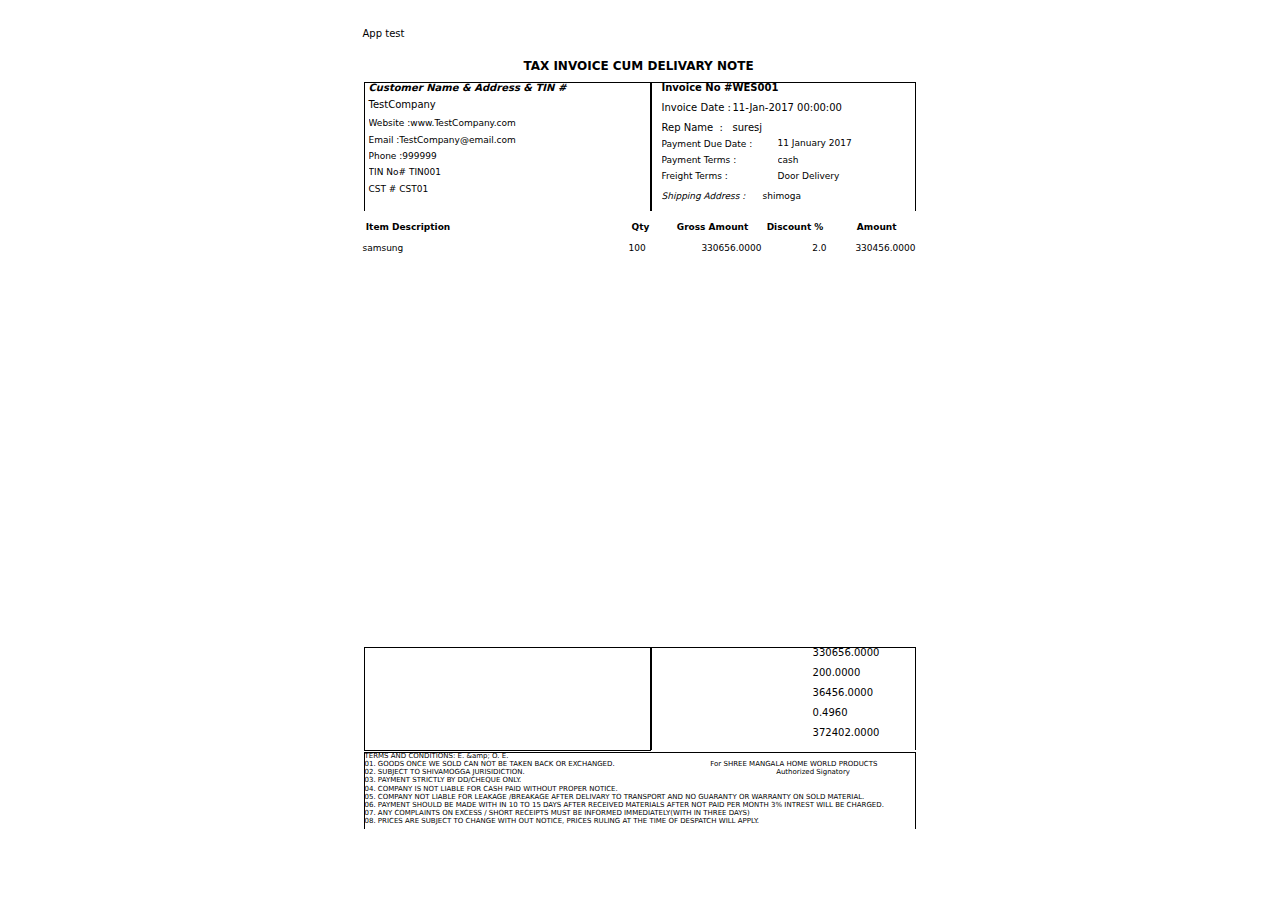
<file: src/main/webapp/webapp/reports/RptTaxInvoice.html>
<!DOCTYPE html PUBLIC "-//W3C//DTD XHTML 1.0 Transitional//EN" "http://www.w3.org/TR/xhtml1/DTD/xhtml1-transitional.dtd">
<html>
<head>
  <title></title>
  <meta http-equiv="Content-Type" content="text/html; charset=UTF-8"/>
  <style type="text/css">
    a {text-decoration: none}
  </style>
</head>
<body text="#000000" link="#000000" alink="#000000" vlink="#000000">
<table width="100%" cellpadding="0" cellspacing="0" border="0">
<tr><td width="50%">&nbsp;</td><td align="center">

<a name="JR_PAGE_ANCHOR_0_1"></a>
<table class="jrPage" cellpadding="0" cellspacing="0" border="0" style="empty-cells: show; width: 595px; border-collapse: collapse; background-color: white;">
<tr valign="top" style="height:0">
<td style="width:20px"></td>
<td style="width:1px"></td>
<td style="width:1px"></td>
<td style="width:88px"></td>
<td style="width:12px"></td>
<td style="width:106px"></td>
<td style="width:58px"></td>
<td style="width:1px"></td>
<td style="width:21px"></td>
<td style="width:1px"></td>
<td style="width:10px"></td>
<td style="width:1px"></td>
<td style="width:99px"></td>
<td style="width:1px"></td>
<td style="width:50px"></td>
<td style="width:14px"></td>
<td style="width:1px"></td>
<td style="width:88px"></td>
<td style="width:1px"></td>
<td style="width:1px"></td>
<td style="width:20px"></td>
</tr>
<tr valign="top" style="height:20px">
<td colspan="21">
</td>
</tr>
<tr valign="top" style="height:20px">
<td>
</td>
<td colspan="19" style="text-indent: 0px; text-align: left;">
<span style="font-family: 'DejaVu Sans', Arial, Helvetica, sans-serif; color: #000000; font-size: 10px; line-height: 1.1640625;">App test</span></td>
<td>
</td>
</tr>
<tr valign="top" style="height:12px">
<td colspan="21">
</td>
</tr>
<tr valign="top" style="height:20px">
<td colspan="5">
</td>
<td colspan="10" style="text-indent: 0px; text-align: center;">
<span style="font-family: 'DejaVu Sans', Arial, Helvetica, sans-serif; color: #000000; font-size: 12px; line-height: 1.1640625; font-weight: bold;">TAX INVOICE CUM DELIVARY NOTE</span></td>
<td colspan="6">
</td>
</tr>
<tr valign="top" style="height:2px">
<td colspan="21">
</td>
</tr>
<tr valign="top" style="height:129px">
<td colspan="2">
</td>
<td colspan="7">
<div style="width: 100%; height: 100%; position: relative;">
<div style="position: absolute; overflow: hidden; width: 100%; height: 100%; ">
<table cellpadding="0" cellspacing="0" border="0" style="empty-cells: show; width: 100%; border-collapse: collapse;">
<tr valign="top" style="height:0">
<td style="width:287px"></td>
</tr>
<tr valign="top" style="height:129px">
<td style="pointer-events: auto; background-color: #FFFFFF; border: 1px solid #000000; ">
</td>
</tr>
</table>
</div>
<div style="position: relative; width: 100%; height: 100%; pointer-events: none; ">
<table cellpadding="0" cellspacing="0" border="0" style="empty-cells: show; width: 100%; border-collapse: collapse;">
<tr valign="top" style="height:0">
<td style="width:5px"></td>
<td style="width:282px"></td>
</tr>
<tr valign="top" style="height:122px">
<td>
</td>
<td>
<div style="width: 100%; height: 100%; position: relative;">
<div style="position: absolute; overflow: hidden; width: 100%; height: 100%; ">
<table cellpadding="0" cellspacing="0" border="0" style="empty-cells: show; width: 100%; border-collapse: collapse;">
<tr valign="top" style="height:0">
<td style="width:206px"></td>
<td style="width:76px"></td>
</tr>
<tr valign="top" style="height:20px">
<td style="pointer-events: auto; text-indent: 0px; text-align: left;">
<span style="font-family: 'DejaVu Sans', Arial, Helvetica, sans-serif; color: #000000; font-size: 10px; line-height: 1.1640625; font-weight: bold; font-style: italic;">Customer Name &amp; Address &amp; TIN #</span></td>
<td>
</td>
</tr>
</table>
</div>
<div style="position: relative; width: 100%; height: 100%; pointer-events: none; ">
<table cellpadding="0" cellspacing="0" border="0" style="empty-cells: show; width: 100%; border-collapse: collapse;">
<tr valign="top" style="height:0">
<td style="width:282px"></td>
</tr>
<tr valign="top" style="height:17px">
<td>
</td>
</tr>
<tr valign="top" style="height:105px">
<td>
<div style="width: 100%; height: 100%; position: relative;">
<div style="position: absolute; overflow: hidden; width: 100%; height: 100%; ">
<table cellpadding="0" cellspacing="0" border="0" style="empty-cells: show; width: 100%; border-collapse: collapse;">
<tr valign="top" style="height:0">
<td style="width:183px"></td>
<td style="width:99px"></td>
</tr>
<tr valign="top" style="height:52px">
<td colspan="2">
</td>
</tr>
<tr valign="top" style="height:20px">
<td style="pointer-events: auto; text-indent: 0px; text-align: left;">
<span style="font-family: 'DejaVu Sans', Arial, Helvetica, sans-serif; color: #000000; font-size: 9px; line-height: 1.1640625;">Phone :999999</span></td>
<td>
</td>
</tr>
</table>
</div>
<div style="position: relative; width: 100%; height: 100%; pointer-events: none; ">
<table cellpadding="0" cellspacing="0" border="0" style="empty-cells: show; width: 100%; border-collapse: collapse;">
<tr valign="top" style="height:0">
<td style="width:183px"></td>
<td style="width:99px"></td>
</tr>
<tr valign="top" style="height:56px">
<td colspan="2">
<div style="width: 100%; height: 100%; position: relative;">
<div style="position: absolute; overflow: hidden; width: 100%; height: 100%; ">
<table cellpadding="0" cellspacing="0" border="0" style="empty-cells: show; width: 100%; border-collapse: collapse;">
<tr valign="top" style="height:0">
<td style="width:183px"></td>
<td style="width:99px"></td>
</tr>
<tr valign="top" style="height:19px">
<td colspan="2">
</td>
</tr>
<tr valign="top" style="height:20px">
<td style="pointer-events: auto; text-indent: 0px; text-align: left;">
<span style="font-family: 'DejaVu Sans', Arial, Helvetica, sans-serif; color: #000000; font-size: 9px; line-height: 1.1640625;">Website :www.TestCompany.com</span></td>
<td>
</td>
</tr>
</table>
</div>
<div style="position: relative; width: 100%; height: 100%; pointer-events: none; ">
<table cellpadding="0" cellspacing="0" border="0" style="empty-cells: show; width: 100%; border-collapse: collapse;">
<tr valign="top" style="height:0">
<td style="width:183px"></td>
<td style="width:99px"></td>
</tr>
<tr valign="top" style="height:20px">
<td colspan="2" style="pointer-events: auto; text-indent: 0px; text-align: left;">
<span style="font-family: 'DejaVu Sans', Arial, Helvetica, sans-serif; color: #000000; font-size: 10px; line-height: 1.1640625;">TestCompany</span></td>
</tr>
<tr valign="top" style="height:16px">
<td colspan="2">
</td>
</tr>
<tr valign="top" style="height:20px">
<td style="pointer-events: auto; text-indent: 0px; text-align: left;">
<span style="font-family: 'DejaVu Sans', Arial, Helvetica, sans-serif; color: #000000; font-size: 9px; line-height: 1.1640625;">Email :TestCompany@email.com</span></td>
<td>
</td>
</tr>
</table>
</div>
</div>
</td>
</tr>
<tr valign="top" style="height:12px">
<td colspan="2">
</td>
</tr>
<tr valign="top" style="height:37px">
<td>
<div style="width: 100%; height: 100%; position: relative;">
<div style="position: absolute; overflow: hidden; width: 100%; height: 100%; ">
<table cellpadding="0" cellspacing="0" border="0" style="empty-cells: show; width: 100%; border-collapse: collapse;">
<tr valign="top" style="height:0">
<td style="width:183px"></td>
</tr>
<tr valign="top" style="height:20px">
<td style="pointer-events: auto; text-indent: 0px; text-align: left;">
<span style="font-family: 'DejaVu Sans', Arial, Helvetica, sans-serif; color: #000000; font-size: 9px; line-height: 1.1640625;">TIN No# TIN001</span></td>
</tr>
</table>
</div>
<div style="position: relative; width: 100%; height: 100%; pointer-events: none; ">
<table cellpadding="0" cellspacing="0" border="0" style="empty-cells: show; width: 100%; border-collapse: collapse;">
<tr valign="top" style="height:0">
<td style="width:183px"></td>
</tr>
<tr valign="top" style="height:17px">
<td>
</td>
</tr>
<tr valign="top" style="height:20px">
<td style="pointer-events: auto; text-indent: 0px; text-align: left;">
<span style="font-family: 'DejaVu Sans', Arial, Helvetica, sans-serif; color: #000000; font-size: 9px; line-height: 1.1640625;">CST # CST01</span></td>
</tr>
</table>
</div>
</div>
</td>
<td>
</td>
</tr>
</table>
</div>
</div>
</td>
</tr>
</table>
</div>
</div>
</td>
</tr>
<tr valign="top" style="height:7px">
<td colspan="2">
</td>
</tr>
</table>
</div>
</div>
</td>
<td colspan="9">
<div style="width: 100%; height: 100%; position: relative;">
<div style="position: absolute; overflow: hidden; width: 100%; height: 100%; ">
<table cellpadding="0" cellspacing="0" border="0" style="empty-cells: show; width: 100%; border-collapse: collapse;">
<tr valign="top" style="height:0">
<td style="width:265px"></td>
</tr>
<tr valign="top" style="height:129px">
<td style="pointer-events: auto; background-color: #FFFFFF; border: 1px solid #000000; ">
</td>
</tr>
</table>
</div>
<div style="position: relative; width: 100%; height: 100%; pointer-events: none; ">
<table cellpadding="0" cellspacing="0" border="0" style="empty-cells: show; width: 100%; border-collapse: collapse;">
<tr valign="top" style="height:0">
<td style="width:11px"></td>
<td style="width:71px"></td>
<td style="width:29px"></td>
<td style="width:1px"></td>
<td style="width:64px"></td>
<td style="width:89px"></td>
</tr>
<tr valign="top" style="height:20px">
<td>
</td>
<td style="pointer-events: auto; text-indent: 0px; text-align: left;">
<span style="font-family: 'DejaVu Sans', Arial, Helvetica, sans-serif; color: #000000; font-size: 10px; line-height: 1.1640625; font-weight: bold;">Invoice No #</span></td>
<td colspan="3" style="pointer-events: auto; text-indent: 0px; text-align: left;">
<span style="font-family: 'DejaVu Sans', Arial, Helvetica, sans-serif; color: #000000; font-size: 10px; line-height: 1.1640625; font-weight: bold;">WES001</span></td>
<td>
</td>
</tr>
<tr valign="top" style="height:20px">
<td>
</td>
<td style="pointer-events: auto; text-indent: 0px; text-align: left;">
<span style="font-family: 'DejaVu Sans', Arial, Helvetica, sans-serif; color: #000000; font-size: 10px; line-height: 1.1640625;">Invoice Date :</span></td>
<td colspan="4" style="pointer-events: auto; text-indent: 0px; text-align: left;">
<span style="font-family: 'DejaVu Sans', Arial, Helvetica, sans-serif; color: #000000; font-size: 10px; line-height: 1.1640625;">11-Jan-2017 00:00:00</span></td>
</tr>
<tr valign="top" style="height:69px">
<td>
</td>
<td colspan="5">
<div style="width: 100%; height: 100%; position: relative;">
<div style="position: absolute; overflow: hidden; width: 100%; height: 100%; ">
<table cellpadding="0" cellspacing="0" border="0" style="empty-cells: show; width: 100%; border-collapse: collapse;">
<tr valign="top" style="height:0">
<td style="width:71px"></td>
<td style="width:183px"></td>
</tr>
<tr valign="top" style="height:20px">
<td>
</td>
<td style="pointer-events: auto; text-indent: 0px; text-align: left;">
<span style="font-family: 'DejaVu Sans', Arial, Helvetica, sans-serif; color: #000000; font-size: 10px; line-height: 1.1640625;">suresj</span></td>
</tr>
</table>
</div>
<div style="position: relative; width: 100%; height: 100%; pointer-events: none; ">
<table cellpadding="0" cellspacing="0" border="0" style="empty-cells: show; width: 100%; border-collapse: collapse;">
<tr valign="top" style="height:0">
<td style="width:116px"></td>
<td style="width:138px"></td>
</tr>
<tr valign="top" style="height:16px">
<td rowspan="2">
<div style="width: 100%; height: 100%; position: relative;">
<div style="position: absolute; overflow: hidden; width: 100%; height: 100%; ">
<table cellpadding="0" cellspacing="0" border="0" style="empty-cells: show; width: 100%; border-collapse: collapse;">
<tr valign="top" style="height:0">
<td style="width:71px"></td>
<td style="width:45px"></td>
</tr>
<tr valign="top" style="height:20px">
<td style="pointer-events: auto; text-indent: 0px; text-align: left;">
<span style="font-family: 'DejaVu Sans', Arial, Helvetica, sans-serif; color: #000000; font-size: 10px; line-height: 1.1640625;">Rep Name &nbsp;:</span></td>
<td>
</td>
</tr>
</table>
</div>
<div style="position: relative; width: 100%; height: 100%; pointer-events: none; ">
<table cellpadding="0" cellspacing="0" border="0" style="empty-cells: show; width: 100%; border-collapse: collapse;">
<tr valign="top" style="height:0">
<td style="width:116px"></td>
</tr>
<tr valign="top" style="height:17px">
<td>
</td>
</tr>
<tr valign="top" style="height:52px">
<td>
<div style="width: 100%; height: 100%; position: relative;">
<div style="position: absolute; overflow: hidden; width: 100%; height: 100%; ">
<table cellpadding="0" cellspacing="0" border="0" style="empty-cells: show; width: 100%; border-collapse: collapse;">
<tr valign="top" style="height:0">
<td style="width:116px"></td>
</tr>
<tr valign="top" style="height:20px">
<td style="pointer-events: auto; text-indent: 0px; text-align: left;">
<span style="font-family: 'DejaVu Sans', Arial, Helvetica, sans-serif; color: #000000; font-size: 9px; line-height: 1.1640625;">Payment Due Date :</span></td>
</tr>
</table>
</div>
<div style="position: relative; width: 100%; height: 100%; pointer-events: none; ">
<table cellpadding="0" cellspacing="0" border="0" style="empty-cells: show; width: 100%; border-collapse: collapse;">
<tr valign="top" style="height:0">
<td style="width:116px"></td>
</tr>
<tr valign="top" style="height:16px">
<td>
</td>
</tr>
<tr valign="top" style="height:36px">
<td>
<div style="width: 100%; height: 100%; position: relative;">
<div style="position: absolute; overflow: hidden; width: 100%; height: 100%; ">
<table cellpadding="0" cellspacing="0" border="0" style="empty-cells: show; width: 100%; border-collapse: collapse;">
<tr valign="top" style="height:0">
<td style="width:116px"></td>
</tr>
<tr valign="top" style="height:20px">
<td style="pointer-events: auto; text-indent: 0px; text-align: left;">
<span style="font-family: 'DejaVu Sans', Arial, Helvetica, sans-serif; color: #000000; font-size: 9px; line-height: 1.1640625;">Payment Terms :</span></td>
</tr>
</table>
</div>
<div style="position: relative; width: 100%; height: 100%; pointer-events: none; ">
<table cellpadding="0" cellspacing="0" border="0" style="empty-cells: show; width: 100%; border-collapse: collapse;">
<tr valign="top" style="height:0">
<td style="width:116px"></td>
</tr>
<tr valign="top" style="height:16px">
<td>
</td>
</tr>
<tr valign="top" style="height:20px">
<td style="pointer-events: auto; text-indent: 0px; text-align: left;">
<span style="font-family: 'DejaVu Sans', Arial, Helvetica, sans-serif; color: #000000; font-size: 9px; line-height: 1.1640625;">Freight Terms :</span></td>
</tr>
</table>
</div>
</div>
</td>
</tr>
</table>
</div>
</div>
</td>
</tr>
</table>
</div>
</div>
</td>
<td>
</td>
</tr>
<tr valign="top" style="height:53px">
<td>
<div style="width: 100%; height: 100%; position: relative;">
<div style="position: absolute; overflow: hidden; width: 100%; height: 100%; ">
<table cellpadding="0" cellspacing="0" border="0" style="empty-cells: show; width: 100%; border-collapse: collapse;">
<tr valign="top" style="height:0">
<td style="width:138px"></td>
</tr>
<tr valign="top" style="height:20px">
<td style="pointer-events: auto; text-indent: 0px; text-align: left;">
<span style="font-family: 'DejaVu Sans', Arial, Helvetica, sans-serif; color: #000000; font-size: 9px; line-height: 1.1640625;">11 January 2017</span></td>
</tr>
</table>
</div>
<div style="position: relative; width: 100%; height: 100%; pointer-events: none; ">
<table cellpadding="0" cellspacing="0" border="0" style="empty-cells: show; width: 100%; border-collapse: collapse;">
<tr valign="top" style="height:0">
<td style="width:138px"></td>
</tr>
<tr valign="top" style="height:17px">
<td>
</td>
</tr>
<tr valign="top" style="height:36px">
<td>
<div style="width: 100%; height: 100%; position: relative;">
<div style="position: absolute; overflow: hidden; width: 100%; height: 100%; ">
<table cellpadding="0" cellspacing="0" border="0" style="empty-cells: show; width: 100%; border-collapse: collapse;">
<tr valign="top" style="height:0">
<td style="width:138px"></td>
</tr>
<tr valign="top" style="height:20px">
<td style="pointer-events: auto; text-indent: 0px; text-align: left;">
<span style="font-family: 'DejaVu Sans', Arial, Helvetica, sans-serif; color: #000000; font-size: 9px; line-height: 1.1640625;">cash</span></td>
</tr>
</table>
</div>
<div style="position: relative; width: 100%; height: 100%; pointer-events: none; ">
<table cellpadding="0" cellspacing="0" border="0" style="empty-cells: show; width: 100%; border-collapse: collapse;">
<tr valign="top" style="height:0">
<td style="width:100px"></td>
<td style="width:38px"></td>
</tr>
<tr valign="top" style="height:16px">
<td colspan="2">
</td>
</tr>
<tr valign="top" style="height:20px">
<td style="pointer-events: auto; text-indent: 0px; text-align: left;">
<span style="font-family: 'DejaVu Sans', Arial, Helvetica, sans-serif; color: #000000; font-size: 9px; line-height: 1.1640625;">Door Delivery</span></td>
<td>
</td>
</tr>
</table>
</div>
</div>
</td>
</tr>
</table>
</div>
</div>
</td>
</tr>
</table>
</div>
</div>
</td>
</tr>
<tr valign="top" style="height:20px">
<td>
</td>
<td colspan="2" style="pointer-events: auto; text-indent: 0px; text-align: left;">
<span style="font-family: 'DejaVu Sans', Arial, Helvetica, sans-serif; color: #000000; font-size: 9px; line-height: 1.1640625; font-style: italic;">Shipping Address :</span></td>
<td>
</td>
<td colspan="2" style="pointer-events: auto; text-indent: 0px; text-align: left;">
<span style="font-family: 'DejaVu Sans', Arial, Helvetica, sans-serif; color: #000000; font-size: 9px; line-height: 1.1640625;">shimoga</span></td>
</tr>
</table>
</div>
</div>
</td>
<td colspan="3">
</td>
</tr>
<tr valign="top" style="height:1px">
<td colspan="21">
</td>
</tr>
<tr valign="top" style="height:20px">
<td colspan="2">
</td>
<td colspan="2" style="text-indent: 0px;  vertical-align: bottom;text-align: center;">
<span style="font-family: 'DejaVu Sans', Arial, Helvetica, sans-serif; color: #000000; font-size: 9px; line-height: 1.1640625; font-weight: bold;">Item Description</span></td>
<td colspan="4">
</td>
<td colspan="2" style="text-indent: 0px;  vertical-align: bottom;text-align: center;">
<span style="font-family: 'DejaVu Sans', Arial, Helvetica, sans-serif; color: #000000; font-size: 9px; line-height: 1.1640625; font-weight: bold;">Qty</span></td>
<td colspan="2">
</td>
<td colspan="2" style="text-indent: 0px;  vertical-align: bottom;text-align: center;">
<span style="font-family: 'DejaVu Sans', Arial, Helvetica, sans-serif; color: #000000; font-size: 9px; line-height: 1.1640625; font-weight: bold;">Gross Amount</span></td>
<td colspan="3" style="text-indent: 0px;  vertical-align: bottom;text-align: center;">
<span style="font-family: 'DejaVu Sans', Arial, Helvetica, sans-serif; color: #000000; font-size: 9px; line-height: 1.1640625; font-weight: bold;">Discount %</span></td>
<td colspan="2" style="text-indent: 0px;  vertical-align: bottom;text-align: center;">
<span style="font-family: 'DejaVu Sans', Arial, Helvetica, sans-serif; color: #000000; font-size: 9px; line-height: 1.1640625; font-weight: bold;">&nbsp; &nbsp;Amount</span></td>
<td colspan="2">
</td>
</tr>
<tr valign="top" style="height:1px">
<td colspan="21">
</td>
</tr>
<tr valign="top" style="height:20px">
<td>
</td>
<td colspan="5" style="text-indent: 0px;  vertical-align: bottom;text-align: left;">
<span style="font-family: 'DejaVu Sans', Arial, Helvetica, sans-serif; color: #000000; font-size: 9px; line-height: 1.1640625;">samsung</span></td>
<td>
</td>
<td colspan="4" style="text-indent: 0px;  vertical-align: bottom;text-align: left;">
<span style="font-family: 'DejaVu Sans', Arial, Helvetica, sans-serif; color: #000000; font-size: 9px; line-height: 1.1640625;">100</span></td>
<td colspan="2" style="text-indent: 0px;  vertical-align: bottom;text-align: right;">
<span style="font-family: 'DejaVu Sans', Arial, Helvetica, sans-serif; color: #000000; font-size: 9px; line-height: 1.1640625;">330656.0000</span></td>
<td colspan="3" style="text-indent: 0px;  vertical-align: bottom;text-align: right;">
<span style="font-family: 'DejaVu Sans', Arial, Helvetica, sans-serif; color: #000000; font-size: 9px; line-height: 1.1640625;">2.0</span></td>
<td colspan="2" style="text-indent: 0px;  vertical-align: bottom;text-align: right;">
<span style="font-family: 'DejaVu Sans', Arial, Helvetica, sans-serif; color: #000000; font-size: 9px; line-height: 1.1640625;">330456.0000</span></td>
<td colspan="3">
</td>
</tr>
<tr valign="top" style="height:394px">
<td colspan="21">
</td>
</tr>
<tr valign="top" style="height:103px">
<td colspan="3">
</td>
<td colspan="6" style="border: 1px solid #000000; ">
</td>
<td colspan="9">
<div style="width: 100%; height: 100%; position: relative;">
<div style="position: absolute; overflow: hidden; width: 100%; height: 100%; ">
<table cellpadding="0" cellspacing="0" border="0" style="empty-cells: show; width: 100%; border-collapse: collapse;">
<tr valign="top" style="height:0">
<td style="width:265px"></td>
</tr>
<tr valign="top" style="height:103px">
<td style="pointer-events: auto; background-color: #FFFFFF; border: 1px solid #000000; ">
</td>
</tr>
</table>
</div>
<div style="position: relative; width: 100%; height: 100%; pointer-events: none; ">
<table cellpadding="0" cellspacing="0" border="0" style="empty-cells: show; width: 100%; border-collapse: collapse;">
<tr valign="top" style="height:0">
<td style="width:162px"></td>
<td style="width:100px"></td>
<td style="width:3px"></td>
</tr>
<tr valign="top" style="height:20px">
<td>
</td>
<td style="pointer-events: auto; text-indent: 0px; text-align: left;">
<span style="font-family: 'DejaVu Sans', Arial, Helvetica, sans-serif; color: #000000; font-size: 10px; line-height: 1.1640625;">330656.0000</span></td>
<td>
</td>
</tr>
<tr valign="top" style="height:20px">
<td>
</td>
<td style="pointer-events: auto; text-indent: 0px; text-align: left;">
<span style="font-family: 'DejaVu Sans', Arial, Helvetica, sans-serif; color: #000000; font-size: 10px; line-height: 1.1640625;">200.0000</span></td>
<td>
</td>
</tr>
<tr valign="top" style="height:20px">
<td>
</td>
<td style="pointer-events: auto; text-indent: 0px; text-align: left;">
<span style="font-family: 'DejaVu Sans', Arial, Helvetica, sans-serif; color: #000000; font-size: 10px; line-height: 1.1640625;">36456.0000</span></td>
<td>
</td>
</tr>
<tr valign="top" style="height:20px">
<td>
</td>
<td style="pointer-events: auto; text-indent: 0px; text-align: left;">
<span style="font-family: 'DejaVu Sans', Arial, Helvetica, sans-serif; color: #000000; font-size: 10px; line-height: 1.1640625;">0.4960</span></td>
<td>
</td>
</tr>
<tr valign="top" style="height:20px">
<td>
</td>
<td style="pointer-events: auto; text-indent: 0px; text-align: left;">
<span style="font-family: 'DejaVu Sans', Arial, Helvetica, sans-serif; color: #000000; font-size: 10px; line-height: 1.1640625;">372402.0000</span></td>
<td>
</td>
</tr>
<tr valign="top" style="height:3px">
<td colspan="3">
</td>
</tr>
</table>
</div>
</div>
</td>
<td colspan="3">
</td>
</tr>
<tr valign="top" style="height:2px">
<td colspan="21">
</td>
</tr>
<tr valign="top" style="height:77px">
<td colspan="2">
</td>
<td colspan="16">
<div style="width: 100%; height: 100%; position: relative;">
<div style="position: absolute; overflow: hidden; width: 100%; height: 100%; ">
<table cellpadding="0" cellspacing="0" border="0" style="empty-cells: show; width: 100%; border-collapse: collapse;">
<tr valign="top" style="height:0">
<td style="width:552px"></td>
</tr>
<tr valign="top" style="height:77px">
<td style="pointer-events: auto; background-color: #FFFFFF; border: 1px solid #000000; ">
</td>
</tr>
</table>
</div>
<div style="position: relative; width: 100%; height: 100%; pointer-events: none; ">
<table cellpadding="0" cellspacing="0" border="0" style="empty-cells: show; width: 100%; border-collapse: collapse;">
<tr valign="top" style="height:0">
<td style="width:1px"></td>
<td style="width:549px"></td>
<td style="width:2px"></td>
</tr>
<tr valign="top" style="height:77px">
<td>
</td>
<td style="pointer-events: auto; text-indent: 0px; text-align: left;">
<span style="font-family: 'DejaVu Sans', Arial, Helvetica, sans-serif; color: #000000; font-size: 7px; line-height: 1.1640625;">TERMS AND CONDITIONS: E. &amp;amp; O. E.<br/>01. GOODS ONCE WE SOLD CAN NOT BE TAKEN BACK OR EXCHANGED. &nbsp; &nbsp; &nbsp; &nbsp; &nbsp; &nbsp; &nbsp; &nbsp; &nbsp; &nbsp; &nbsp; &nbsp; &nbsp; &nbsp; &nbsp; &nbsp; &nbsp; &nbsp; &nbsp; &nbsp; &nbsp; For SHREE MANGALA HOME WORLD PRODUCTS<br/>02. SUBJECT TO SHIVAMOGGA JURISIDICTION. &nbsp; &nbsp; &nbsp; &nbsp; &nbsp; &nbsp; &nbsp; &nbsp; &nbsp; &nbsp; &nbsp; &nbsp; &nbsp; &nbsp; &nbsp; &nbsp; &nbsp; &nbsp; &nbsp; &nbsp; &nbsp; &nbsp; &nbsp; &nbsp; &nbsp; &nbsp; &nbsp; &nbsp; &nbsp; &nbsp; &nbsp; &nbsp; &nbsp; &nbsp; &nbsp; &nbsp; &nbsp; &nbsp; &nbsp; &nbsp; &nbsp; &nbsp; &nbsp; &nbsp; &nbsp; &nbsp; &nbsp; &nbsp; &nbsp; &nbsp; &nbsp; &nbsp; &nbsp; &nbsp; &nbsp; &nbsp; Authorized Signatory<br/>03. PAYMENT STRICTLY BY DD/CHEQUE ONLY.<br/>04. COMPANY IS NOT LIABLE FOR CASH PAID WITHOUT PROPER NOTICE. <br/>05. COMPANY NOT LIABLE FOR LEAKAGE /BREAKAGE AFTER DELIVARY TO TRANSPORT AND NO GUARANTY OR WARRANTY ON SOLD MATERIAL.<br/>06. PAYMENT SHOULD BE MADE WITH IN 10 TO 15 DAYS AFTER RECEIVED MATERIALS AFTER NOT PAID PER MONTH 3% INTREST WILL BE CHARGED.<br/>07. ANY COMPLAINTS ON EXCESS / SHORT RECEIPTS MUST BE INFORMED IMMEDIATELY(WITH IN THREE DAYS)<br/>08. PRICES ARE SUBJECT TO CHANGE WITH OUT NOTICE, PRICES RULING AT THE TIME OF DESPATCH WILL APPLY.</span></td>
<td>
</td>
</tr>
</table>
</div>
</div>
</td>
<td colspan="3">
</td>
</tr>
<tr valign="top" style="height:21px">
<td colspan="21">
</td>
</tr>
</table>

<![if IE]>
<script>
var links = document.querySelectorAll('link.jrWebFont');
setTimeout(function(){ if (links) { for (var i = 0; i < links.length; i++) { links.item(i).href = links.item(i).href; } } }, 0);
</script>
<![endif]>
</td><td width="50%">&nbsp;</td></tr>
</table>
</body>
</html>
</file>
